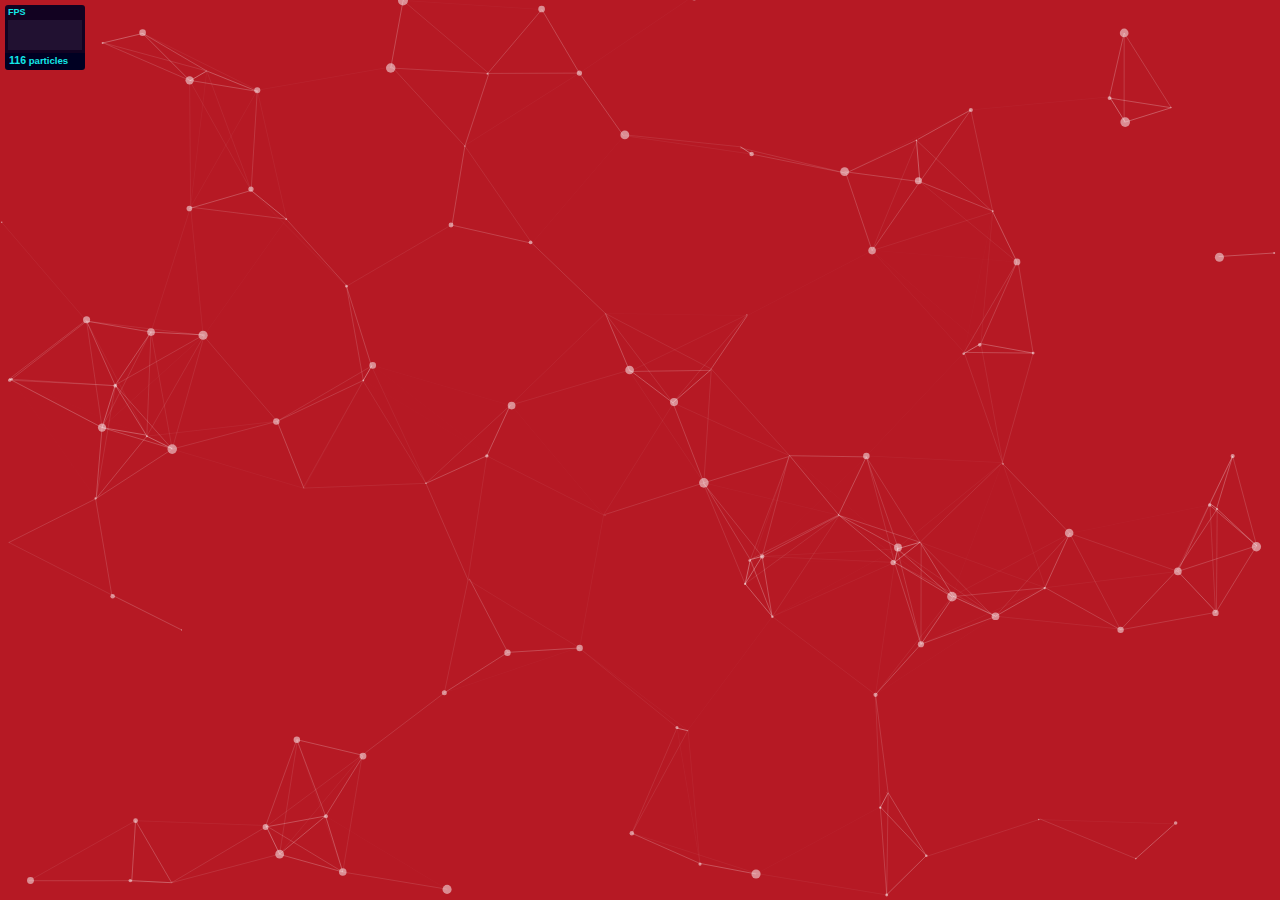
<file: js/particles.js-master/demo/index.html>
<!DOCTYPE html>
<html lang="en">
<head>
  <meta charset="utf-8">
  <title>particles.js</title>
  <meta name="description" content="particles.js is a lightweight JavaScript library for creating particles.">
  <meta name="author" content="Vincent Garreau" />
  <meta name="viewport" content="width=device-width, initial-scale=1.0, minimum-scale=1.0, maximum-scale=1.0, user-scalable=no">
  <link rel="stylesheet" media="screen" href="css/style.css">
</head>
<body>

<!-- count particles -->
<div class="count-particles">
  <span class="js-count-particles">--</span> particles
</div>

<!-- particles.js container -->
<div id="particles-js"></div>

<!-- scripts -->
<script src="../particles.js"></script>
<script src="js/app.js"></script>

<!-- stats.js -->
<script src="js/lib/stats.js"></script>
<script>
  var count_particles, stats, update;
  stats = new Stats;
  stats.setMode(0);
  stats.domElement.style.position = 'absolute';
  stats.domElement.style.left = '0px';
  stats.domElement.style.top = '0px';
  document.body.appendChild(stats.domElement);
  count_particles = document.querySelector('.js-count-particles');
  update = function() {
    stats.begin();
    stats.end();
    if (window.pJSDom[0].pJS.particles && window.pJSDom[0].pJS.particles.array) {
      count_particles.innerText = window.pJSDom[0].pJS.particles.array.length;
    }
    requestAnimationFrame(update);
  };
  requestAnimationFrame(update);
</script>

</body>
</html>
</file>
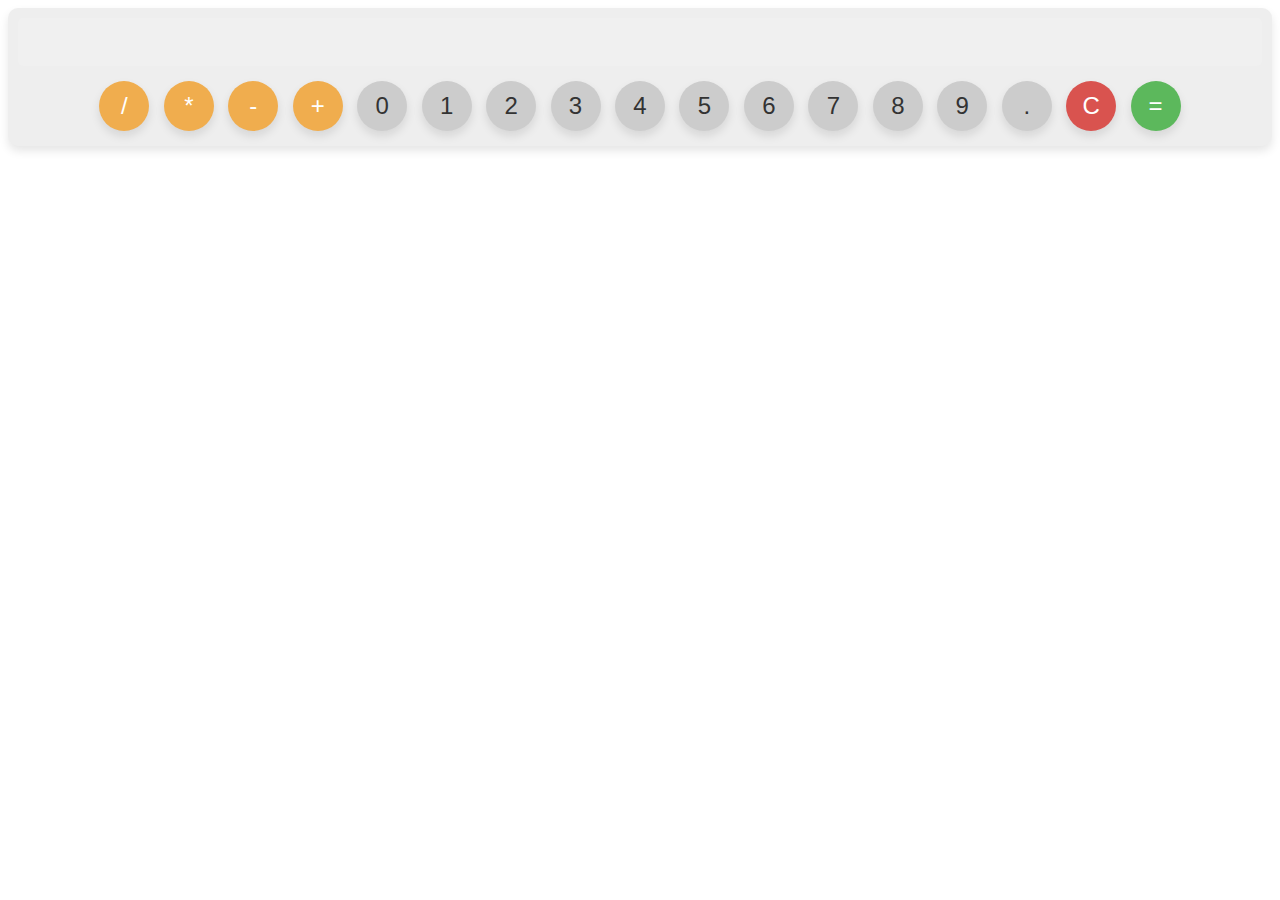
<file: projects/calculator.html>
<!DOCTYPE html>
<html>
  <head>
    <title>Calculator</title>
    <style type="text/css">
      body {
        font-family: Arial, sans-serif;
        text-align: center;
      }

      #calculator {
        display: inline-block;
        background-color: #eee;
        padding: 10px;
        border-radius: 10px;
        box-shadow: 0px 5px 10px rgba(0, 0, 0, 0.1);
      }

      #display {
        font-size: 24px;
        width: 100%;
        padding: 10px;
        box-sizing: border-box;
        margin-bottom: 10px;
        border: none;
        border-radius: 5px;
        text-align: right;
        background-color: #f0f0f0;
        color: #333;
        text-align: center; /* center the text horizontally */
        width: 100%; /* make the element fill the parent's width */
      }

      .button {
        font-size: 24px;
        width: 50px;
        height: 50px;
        margin: 5px;
        border-radius: 50%;
        border: none;
        background-color: #ccc;
        color: #333;
        cursor: pointer;
        box-shadow: 0px 5px 10px rgba(0, 0, 0, 0.1);
      }

      .operation {
        background-color: #f0ad4e;
        color: #fff;
      }

      #clear {
        background-color: #d9534f;
        color: #fff;
      }

      #equals {
        background-color: #5cb85c;
        color: #fff;
      }

      .button:hover {
        background-color: #ddd;
        color: #333;
      }

      .button:active {
        box-shadow: 0px 2px 5px rgba(0, 0, 0, 0.1);
        transform: translateY(2px);
      }
    </style>
  </head>
  <body>
    <div id="calculator">
      <input type="text" id="display" disabled />
      <button class="button operation" onclick="addToDisplay('/')">/</button>
      <button class="button operation" onclick="addToDisplay('*')">*</button>
      <button class="button operation" onclick="addToDisplay('-')">-</button>
      <button class="button operation" onclick="addToDisplay('+')">+</button>
      <button class="button" onclick="addToDisplay('0')">0</button>
      <button class="button" onclick="addToDisplay('1')">1</button>
      <button class="button" onclick="addToDisplay('2')">2</button>
      <button class="button" onclick="addToDisplay('3')">3</button>
      <button class="button" onclick="addToDisplay('4')">4</button>
      <button class="button" onclick="addToDisplay('5')">5</button>
      <button class="button" onclick="addToDisplay('6')">6</button>
      <button class="button" onclick="addToDisplay('7')">7</button>
      <button class="button" onclick="addToDisplay('8')">8</button>
      <button class="button" onclick="addToDisplay('9')">9</button>
      <button class="button" onclick="addToDisplay('.')">.</button>
      <button class="button" id="clear" onclick="clearDisplay()">C</button>
      <button class="button operation" id="equals" onclick="calculate()">
        =
      </button>
    </div>

    <script type="text/javascript">
      function addToDisplay(value) {
        document.getElementById("display").value += value;
      }

      function clearDisplay() {
        document.getElementById("display").value = "";
      }

      function calculate() {
        try {
          var result = eval(document.getElementById("display").value);
          if (isNaN(result)) {
            throw "Invalid expression";
          }
          document.getElementById("display").value = result;
        } catch (error) {
          document.getElementById("display").value = "Error: " + error;
        }
      }
    </script>
  </body>
</html>
</file>
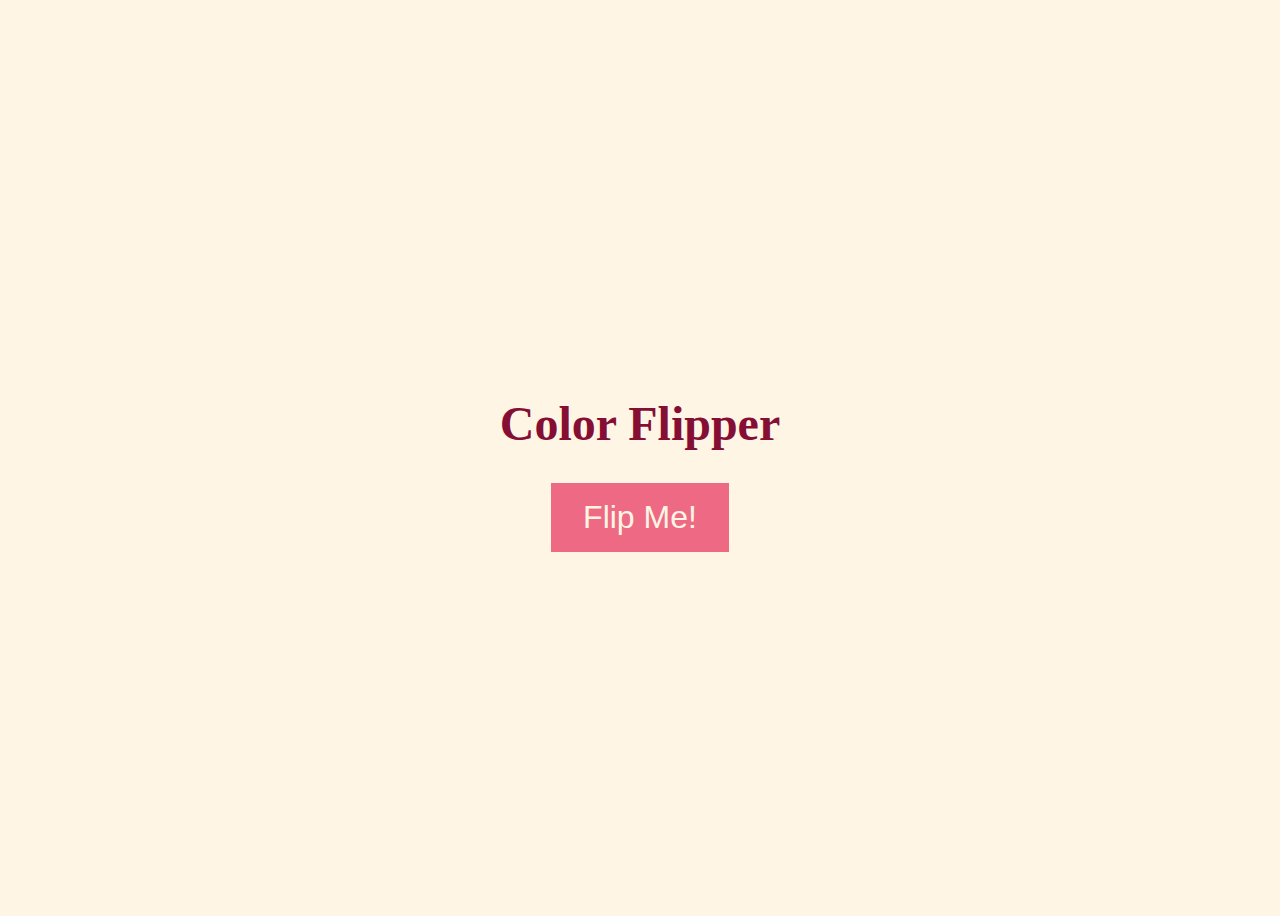
<file: projects/color-flipper.html>
<!DOCTYPE html>
<html lang="en">
  <head>
    <meta charset="UTF-8" />
    <meta http-equiv="X-UA-Compatible" content="IE=edge" />
    <meta name="viewport" content="width=device-width, initial-scale=1.0" />
    <title>Document</title>
  </head>
  <style>
    body {
      display: flex;
      justify-content: center;
      align-items: center;
      height: 100vh;
      background-color: #fff5e4;
    }

    .container {
      text-align: center;
    }

    .heading {
      font-size: 3rem;
      margin-bottom: 2rem;
      color: #850e35;
      transition: color 0.5s ease;
    }

    .btn {
      font-size: 2rem;
      padding: 1rem 2rem;
      border: none;
      background-color: #ee6983;
      color: #fff5e4;
      cursor: pointer;
      transition: background-color 0.5s ease;
    }

    .btn:hover {
      background-color: #ffc4c4;
      color: #850e35;
    }
  </style>
  <body>
    <div class="container">
      <h1 class="heading">Color Flipper</h1>
      <button class="btn" id="btn">Flip Me!</button>
    </div>
  </body>
  <script>
    const btn = document.getElementById("btn");
    const body = document.querySelector("body");
    const heading = document.querySelector(".heading");
    const colors = [
      "#00FFFF",
      "#7FFFD4",
      "#F08080",
      "#FFD700",
      "#8FBC8F",
      "#F0E68C",
      "#FFF5E4",
      "#FFC4C4",
      "#EE6983",
      "#850E35",
    ];

    btn.addEventListener("click", changeColor);

    function changeColor() {
      const colorIndex = parseInt(Math.random() * colors.length);
      body.style.backgroundColor = colors[colorIndex];

      // Change the color of the heading to contrast with the background color
      const bgColor =
        getComputedStyle(body).getPropertyValue("background-color");
      const textColor = getContrastColor(bgColor);
      heading.style.color = textColor;
    }

    // Function to get the contrast color (black or white) based on a given background color
    function getContrastColor(bgColor) {
      // Convert color to RGB format
      const rgbColor = bgColor.match(/\d+/g);
      const brightness =
        (299 * rgbColor[0] + 587 * rgbColor[1] + 114 * rgbColor[2]) / 1000;

      // Use black or white text color depending on the brightness of the background color
      return brightness > 128 ? "#000" : "#FFF";
    }
  </script>
</html>
</file>
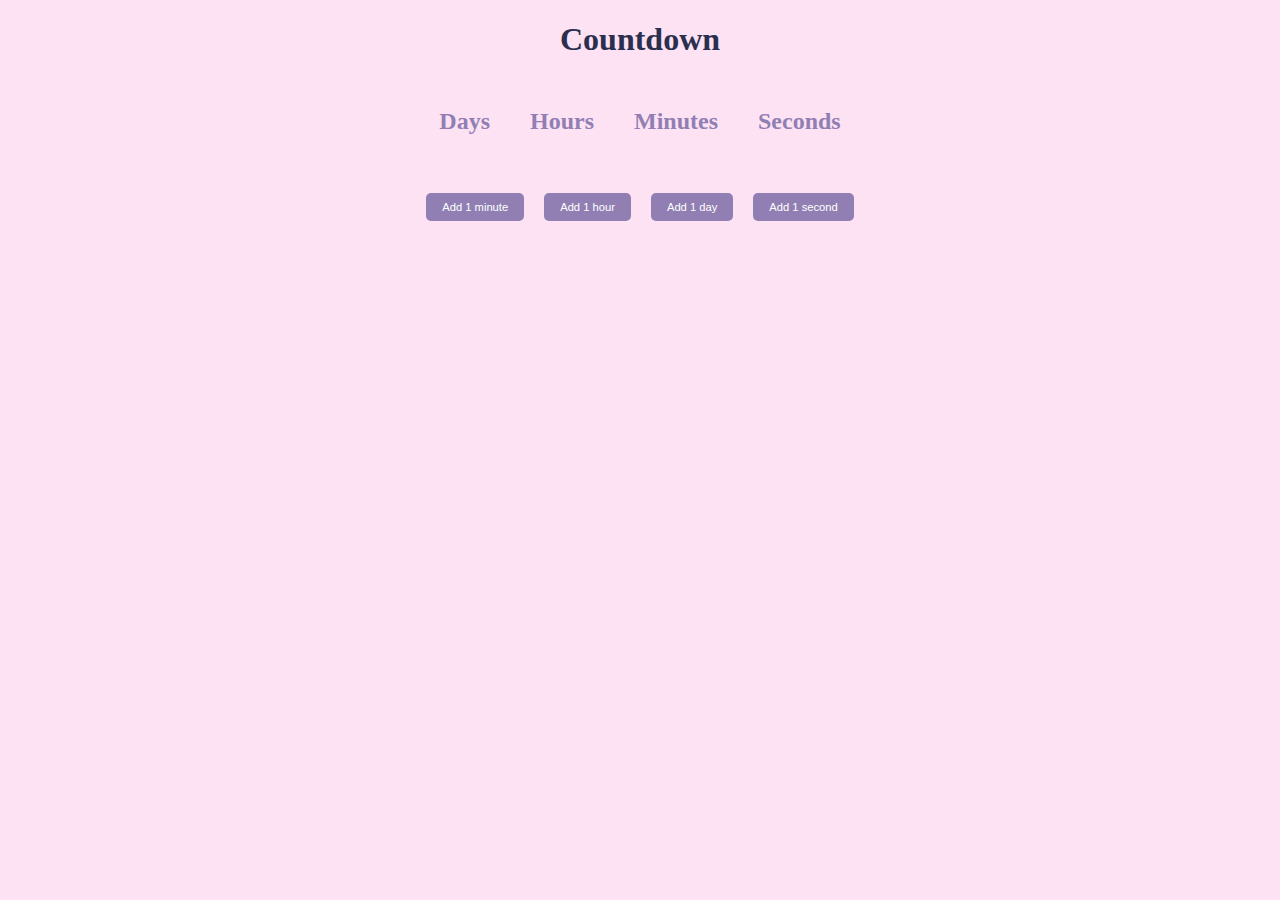
<file: projects/countdown.html>
<!DOCTYPE html>
<html lang="en">
  <head>
    <meta charset="UTF-8" />
    <meta http-equiv="X-UA-Compatible" content="IE=edge" />
    <meta name="viewport" content="width=device-width, initial-scale=1.0" />
    <title>Countdown</title>
  </head>
  <style>
    .countdown-clock {
      display: flex;
      justify-content: center;
      align-items: center;
      font-size: 2rem;
    }

    .countdown-section {
      display: flex;
      flex-direction: column;
      align-items: center;
      margin: 0 1rem;
    }

    .countdown-section-label {
      font-size: 0.8rem;
    }

    .countdown-section-value {
      font-size: 1.5rem;
    }

    body {
      background-color: #fde2f3;
    }

    .countdown-clock {
      margin: 50px auto;
      display: flex;
      flex-direction: row;
      justify-content: center;
      align-items: center;
      font-size: 3rem;
      font-weight: bold;
      color: #2a2f4f;
    }

    .countdown-section {
      display: flex;
      flex-direction: column;
      align-items: center;
      margin: 0 20px;
    }

    .countdown-section-label {
      font-size: 1.5rem;
      font-weight: bold;
      color: #917fb3;
    }

    .countdown-section-value {
      font-size: 3rem;
      font-weight: bold;
      color: #e5beec;
    }

    button {
      font-size: 0.7rem;
      background-color: #917fb3;
      color: #fff;
      border: none;
      padding: 0.5rem 1rem;
      border-radius: 5px;
      margin: 0.5rem;
      cursor: pointer;
    }

    button:hover {
      background-color: #e5beec;
    }
  </style>
  <body>
    <h1 style="text-align: center; color: #2a2f4f">Countdown</h1>
    <div class="countdown-clock">
      <div class="countdown-section">
        <div class="countdown-section-label">Days</div>
        <div class="countdown-section-value" id="countdown-days"></div>
      </div>
      <div class="countdown-section">
        <div class="countdown-section-label">Hours</div>
        <div class="countdown-section-value" id="countdown-hours"></div>
      </div>
      <div class="countdown-section">
        <div class="countdown-section-label">Minutes</div>
        <div class="countdown-section-value" id="countdown-minutes"></div>
      </div>
      <div class="countdown-section">
        <div class="countdown-section-label">Seconds</div>
        <div class="countdown-section-value" id="countdown-seconds"></div>
      </div>
    </div>
    <div style="text-align: center">
      <button onclick="addTime(1 * 60)">Add 1 minute</button>
      <button onclick="addTime(1 * 60 * 60)">Add 1 hour</button>
      <button onclick="addTime(1 * 60 * 60 * 24)">Add 1 day</button>
      <button onclick="addTime(1)">Add 1 second</button>
    </div>
    <script>
      // Set the date we're counting down to
      var countDownDate = new Date("Jan 1, 2024 00:00:00").getTime();

      // Update the countdown every 1 second
      var x = setInterval(function () {
        // Get the current date and time
        var now = new Date().getTime();

        // Calculate the distance between now and the countdown date
        var distance = countDownDate - now;

        // Calculate the days, hours, minutes, and seconds remaining
        var days = Math.floor(distance / (1000 * 60 * 60 * 24));
        var hours = Math.floor(
          (distance % (1000 * 60 * 60 * 24)) / (1000 * 60 * 60)
        );
        var minutes = Math.floor((distance % (1000 * 60 * 60)) / (1000 * 60));
        var seconds = Math.floor((distance % (1000 * 60)) / 1000);

        // Output the result in the corresponding divs
        document.getElementById("countdown-days").innerHTML = days;
        document.getElementById("countdown-hours").innerHTML = hours;
        document.getElementById("countdown-minutes").innerHTML = minutes;
        document.getElementById("countdown-seconds").innerHTML = seconds;

        // If the countdown is finished, display "Expired"
        if (distance < 0) {
          clearInterval(x);
          document.getElementById("countdown-clock").innerHTML = "Expired";
        }
      }, 1000);

      // Add time function
      function addTime(time) {
        countDownDate += time * 1000;
      }
    </script>
  </body>
</html>
</file>
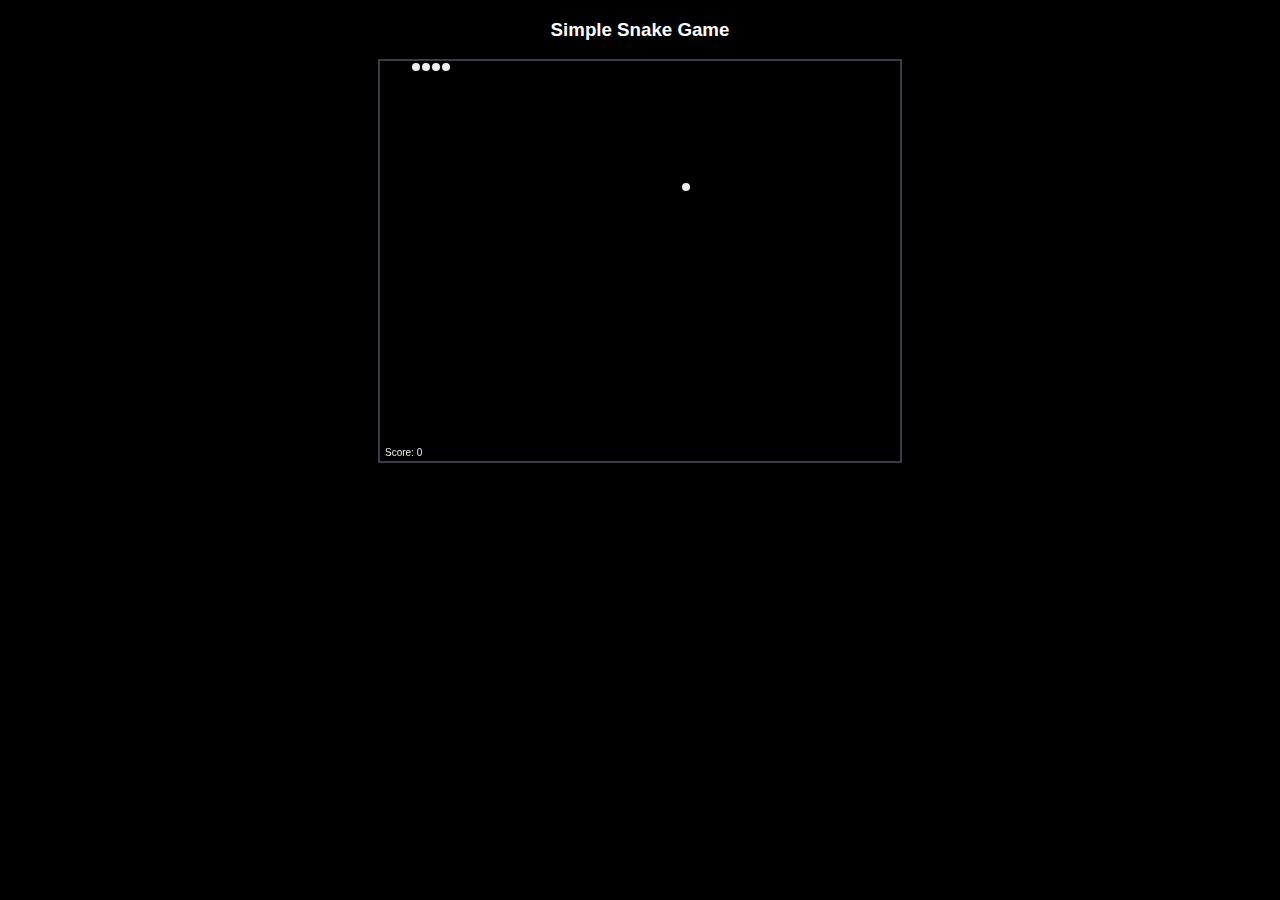
<file: projects/snake-game.html>
<!DOCTYPE html>
<html lang="en">
  <head>
    <meta charset="UTF-8" />
    <meta http-equiv="X-UA-Compatible" content="IE=edge" />
    <meta name="viewport" content="width=device-width, initial-scale=1.0" />
    <title>Document</title>
  </head>
  <style>
    body {
      text-align: center;
      font-family: helvetica;
      background-color: black;
      color: white;
    }
    canvas {
      border: 2px solid rgb(57, 62, 70);
    }
  </style>
  <body>
    <h3>Simple Snake Game</h3>
    <canvas id="stage" height="400" width="520"></canvas>
    <script>
      /**
       * Namespace
       */
      var Game = Game || {};
      var Keyboard = Keyboard || {};
      var Component = Component || {};

      /**
       * Keyboard Map
       */
      Keyboard.Keymap = {
        37: "left",
        38: "up",
        39: "right",
        40: "down",
      };

      /**
       * Keyboard Events
       */
      Keyboard.ControllerEvents = function () {
        // Setts
        var self = this;
        this.pressKey = null;
        this.keymap = Keyboard.Keymap;

        // Keydown Event
        document.onkeydown = function (event) {
          self.pressKey = event.which;
        };

        // Get Key
        this.getKey = function () {
          return this.keymap[this.pressKey];
        };
      };

      /**
       * Game Component Stage
       */
      Component.Stage = function (canvas, conf) {
        // Sets
        this.keyEvent = new Keyboard.ControllerEvents();
        this.width = canvas.width;
        this.height = canvas.height;
        this.length = [];
        this.food = {};
        this.score = 0;
        this.direction = "right";
        this.conf = {
          cw: 10,
          size: 5,
          fps: 1000,
        };

        // Merge Conf
        if (typeof conf == "object") {
          for (var key in conf) {
            if (conf.hasOwnProperty(key)) {
              this.conf[key] = conf[key];
            }
          }
        }
      };

      /**
       * Game Component Snake
       */
      Component.Snake = function (canvas, conf) {
        // Game Stage
        this.stage = new Component.Stage(canvas, conf);

        // Init Snake
        this.initSnake = function () {
          // Itaration in Snake Conf Size
          for (var i = 0; i < this.stage.conf.size; i++) {
            // Add Snake Cells
            this.stage.length.push({ x: i, y: 0 });
          }
        };

        // Call init Snake
        this.initSnake();

        // Init Food
        this.initFood = function () {
          // Add food on stage
          this.stage.food = {
            x: Math.round(
              (Math.random() * (this.stage.width - this.stage.conf.cw)) /
                this.stage.conf.cw
            ),
            y: Math.round(
              (Math.random() * (this.stage.height - this.stage.conf.cw)) /
                this.stage.conf.cw
            ),
          };
        };

        // Init Food
        this.initFood();

        // Restart Stage
        this.restart = function () {
          this.stage.length = [];
          this.stage.food = {};
          this.stage.score = 0;
          this.stage.direction = "right";
          this.stage.keyEvent.pressKey = null;
          this.initSnake();
          this.initFood();
        };
      };

      /**
       * Game Draw
       */
      Game.Draw = function (context, snake) {
        // Draw Stage
        this.drawStage = function () {
          // Check Keypress And Set Stage direction
          var keyPress = snake.stage.keyEvent.getKey();
          if (typeof keyPress != "undefined") {
            snake.stage.direction = keyPress;
          }

          // Draw White Stage
          context.fillStyle = "black";
          context.fillRect(0, 0, snake.stage.width, snake.stage.height);

          // Snake Position
          var nx = snake.stage.length[0].x;
          var ny = snake.stage.length[0].y;

          // Add position by stage direction
          switch (snake.stage.direction) {
            case "right":
              nx++;
              break;
            case "left":
              nx--;
              break;
            case "up":
              ny--;
              break;
            case "down":
              ny++;
              break;
          }

          // Check Collision
          if (this.collision(nx, ny) == true) {
            snake.restart();
            return;
          }

          // Logic of Snake food
          if (nx == snake.stage.food.x && ny == snake.stage.food.y) {
            var tail = { x: nx, y: ny };
            snake.stage.score++;
            snake.initFood();
          } else {
            var tail = snake.stage.length.pop();
            tail.x = nx;
            tail.y = ny;
          }
          snake.stage.length.unshift(tail);

          // Draw Snake
          for (var i = 0; i < snake.stage.length.length; i++) {
            var cell = snake.stage.length[i];
            this.drawCell(cell.x, cell.y);
          }

          // Draw Food
          this.drawCell(snake.stage.food.x, snake.stage.food.y);

          // Draw Score
          context.fillText(
            "Score: " + snake.stage.score,
            5,
            snake.stage.height - 5
          );
        };

        // Draw Cell
        this.drawCell = function (x, y) {
          context.fillStyle = "rgb(238, 238, 238)";
          context.beginPath();
          context.arc(
            x * snake.stage.conf.cw + 6,
            y * snake.stage.conf.cw + 6,
            4,
            0,
            2 * Math.PI,
            false
          );
          context.fill();
        };

        // Check Collision with walls
        this.collision = function (nx, ny) {
          if (
            nx == -1 ||
            nx == snake.stage.width / snake.stage.conf.cw ||
            ny == -1 ||
            ny == snake.stage.height / snake.stage.conf.cw
          ) {
            return true;
          }
          return false;
        };
      };

      /**
       * Game Snake
       */
      Game.Snake = function (elementId, conf) {
        // Sets
        var canvas = document.getElementById(elementId);
        var context = canvas.getContext("2d");
        var snake = new Component.Snake(canvas, conf);
        var gameDraw = new Game.Draw(context, snake);

        // Game Interval
        setInterval(function () {
          gameDraw.drawStage();
        }, snake.stage.conf.fps);
      };

      /**
       * Window Load
       */
      window.onload = function () {
        var snake = new Game.Snake("stage", { fps: 100, size: 4 });
      };
    </script>
  </body>
</html>
</file>
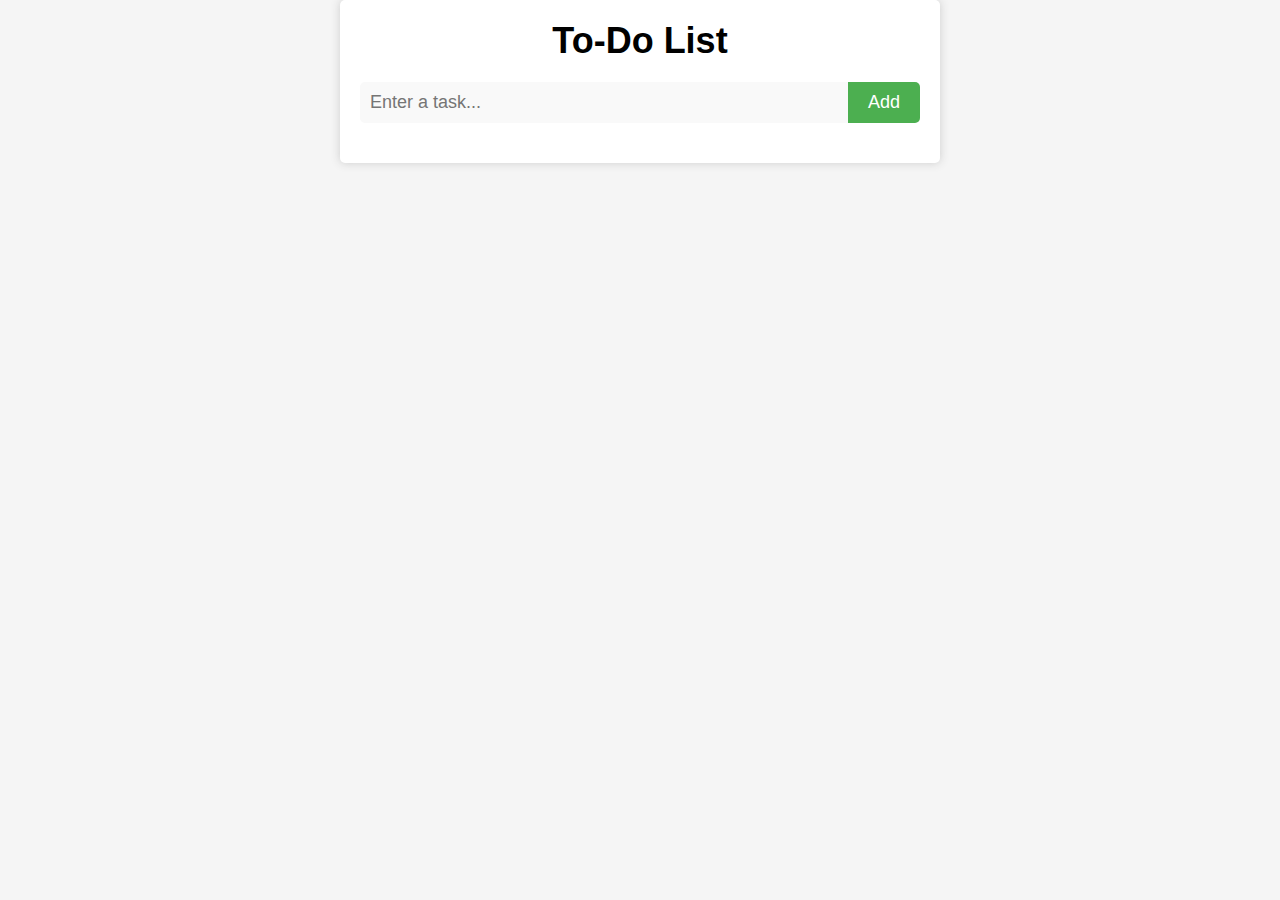
<file: projects/to-do-list.html>
<!DOCTYPE html>
<html lang="en">
  <head>
    <meta charset="UTF-8" />
    <meta http-equiv="X-UA-Compatible" content="IE=edge" />
    <meta name="viewport" content="width=device-width, initial-scale=1.0" />
    <title>Document</title>
  </head>
  <style>
    * {
      box-sizing: border-box;
      margin: 0;
      padding: 0;
    }

    body {
      background-color: #f5f5f5;
      font-family: Arial, sans-serif;
    }

    .container {
      max-width: 600px;
      margin: 0 auto;
      padding: 20px;
      background-color: #fff;
      box-shadow: 0px 0px 10px #ccc;
      border-radius: 5px;
    }

    h1 {
      font-size: 36px;
      margin-bottom: 20px;
      text-align: center;
    }

    form {
      display: flex;
      margin-bottom: 20px;
    }

    input[type="text"] {
      flex: 1;
      padding: 10px;
      font-size: 18px;
      border-radius: 5px 0 0 5px;
      border: none;
      background-color: #f9f9f9;
    }

    button[type="submit"] {
      padding: 10px 20px;
      font-size: 18px;
      background-color: #4caf50;
      color: #fff;
      border: none;
      border-radius: 0 5px 5px 0;
      cursor: pointer;
    }

    button[type="submit"]:hover {
      background-color: #3e8e41;
    }

    ul {
      list-style: none;
      padding: 0;
    }

    li {
      display: flex;
      align-items: center;
      padding: 10px;
      margin-bottom: 10px;
      border-radius: 5px;
      background-color: #f9f9f9;
      box-shadow: 0px 0px 5px #ccc;
    }

    li input[type="checkbox"] {
      margin-right: 10px;
    }

    li.completed {
      background-color: #e5e5e5;
    }

    li.completed label {
      text-decoration: line-through;
      color: #999;
    }

    li button {
      margin-left: auto;
      padding: 5px 10px;
      background-color: #f44336;
      color: #fff;
      border: none;
      border-radius: 5px;
      cursor: pointer;
    }

    li button:hover {
      background-color: #cc2b27;
    }
  </style>
  <body>
    <div class="container">
      <h1>To-Do List</h1>
      <form id="todo-form">
        <input type="text" id="todo-input" placeholder="Enter a task..." />
        <button type="submit" id="add-btn">Add</button>
      </form>
      <ul id="todo-list"></ul>
    </div>
    <script>
      const form = document.querySelector("#todo-form");
      const input = document.querySelector("#todo-input");
      const todoList = document.querySelector("#todo-list");

      form.addEventListener("submit", (e) => {
        e.preventDefault();
        const text = input.value.trim();
        if (text === "") return;
        const todo = createTodoItem(text);
        todoList.appendChild(todo);
        input.value = "";
      });

      function createTodoItem(text) {
        const todo = document.createElement("li");
        const checkbox = document.createElement("input");
        checkbox.type = "checkbox";
        checkbox.addEventListener("change", (e) => {
          todo.classList.toggle("completed", e.target.checked);
        });
        const label = document.createElement("label");
        label.innerText = text;
        const button = document.createElement("button");
        button.innerText = "Delete";
        button.addEventListener("click", () => {
          todo.remove();
        });
        todo.appendChild(checkbox);
        todo.appendChild(label);
        todo.appendChild(button);
        return todo;
      }
    </script>
  </body>
</html>
</file>
<file: js/particles.js-master/demo/css/style.css>
/* =============================================================================
   HTML5 CSS Reset Minified - Eric Meyer
   ========================================================================== */

html,body,div,span,object,iframe,h1,h2,h3,h4,h5,h6,p,blockquote,pre,abbr,address,cite,code,del,dfn,em,img,ins,kbd,q,samp,small,strong,sub,sup,var,b,i,dl,dt,dd,ol,ul,li,fieldset,form,label,legend,table,caption,tbody,tfoot,thead,tr,th,td,article,aside,canvas,details,figcaption,figure,footer,header,hgroup,menu,nav,section,summary,time,mark,audio,video{margin:0;padding:0;border:0;outline:0;font-size:100%;vertical-align:baseline;background:transparent}
body{line-height:1}
article,aside,details,figcaption,figure,footer,header,hgroup,menu,nav,section{display:block}
nav ul{list-style:none}
blockquote,q{quotes:none}
blockquote:before,blockquote:after,q:before,q:after{content:none}
a{margin:0;padding:0;font-size:100%;vertical-align:baseline;background:transparent;text-decoration:none}
mark{background-color:#ff9;color:#000;font-style:italic;font-weight:bold}
del{text-decoration:line-through}
abbr[title],dfn[title]{border-bottom:1px dotted;cursor:help}
table{border-collapse:collapse;border-spacing:0}
hr{display:block;height:1px;border:0;border-top:1px solid #ccc;margin:1em 0;padding:0}
input,select{vertical-align:middle}
li{list-style:none}


/* =============================================================================
   My CSS
   ========================================================================== */

/* ---- base ---- */

html,body{ 
	width:100%;
	height:100%;
	background:#111;
}

html{
  -webkit-tap-highlight-color: rgba(0, 0, 0, 0);
}

body{
  font:normal 75% Arial, Helvetica, sans-serif;
}

canvas{
  display:block;
  vertical-align:bottom;
}


/* ---- stats.js ---- */

.count-particles{
  background: #000022;
  position: absolute;
  top: 48px;
  left: 0;
  width: 80px;
  color: #13E8E9;
  font-size: .8em;
  text-align: left;
  text-indent: 4px;
  line-height: 14px;
  padding-bottom: 2px;
  font-family: Helvetica, Arial, sans-serif;
  font-weight: bold;
}

.js-count-particles{
  font-size: 1.1em;
}

#stats,
.count-particles{
  -webkit-user-select: none;
  margin-top: 5px;
  margin-left: 5px;
}

#stats{
  border-radius: 3px 3px 0 0;
  overflow: hidden;
}

.count-particles{
  border-radius: 0 0 3px 3px;
}


/* ---- particles.js container ---- */

#particles-js{
  width: 100%;
  height: 100%;
  background-color: #b61924;
  background-image: url('');
  background-size: cover;
  background-position: 50% 50%;
  background-repeat: no-repeat;
}
</file>
